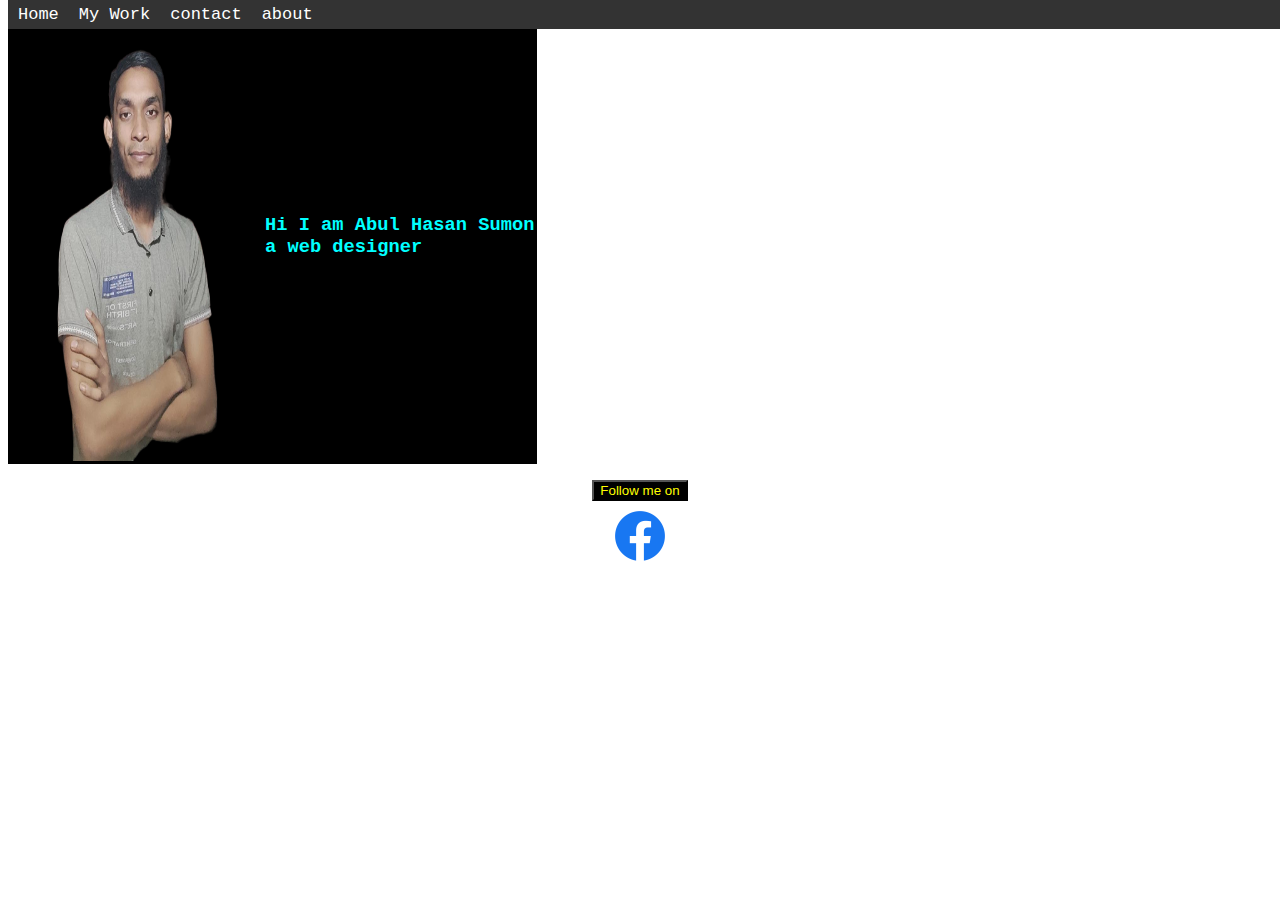
<file: index.html>
<!DOCTYPE html>
<html>
    <head>
        <title>
            My Portfolio
           </title>
           <link rel="icon" href="photo/p.jpeg" type="image/x-icon">
        <link rel="stylesheet" href="styles.css">
    </head>
    <body style="background-color:dark">
      <div class="navbar">
        <a href="index.html">Home</a>
        <a href="http://abulhassansumon.pythonanywhere.com/">My Work</a>
        <a href="contact.html">contact</a>
        <a href="about.html">about</a>
      </div>  
     <table style="background-color:black">
        <tr>
            <td><img src="photo\1698201429850_imgbg.net.png" alt="my photo" width="250" height="450" 
                style="vertical-align: top; margin: 0px 0px;"></td>
            <td><h3 style="vertical-align: bottom; color:aqua;"><p style="color:aqua">Hi I am <b>Abul Hasan Sumon <br></b>
                a web designer 
             </p></h3></td>
            
                
        </tr>
     </table>
     <div style="text-align: center;"><p></p>
     <button style=" background-color: black;color: yellow;">Follow me on</button>
     </div>
     <div style="text-align: center;padding: 10px 10px;">
    <a href="https://web.facebook.com/mdsumonali.mdsumon"><img src="photo/fb.png" alt="fb" width="50px" height="50px"></a>
    </div>
    </body> 
</html>
</file>
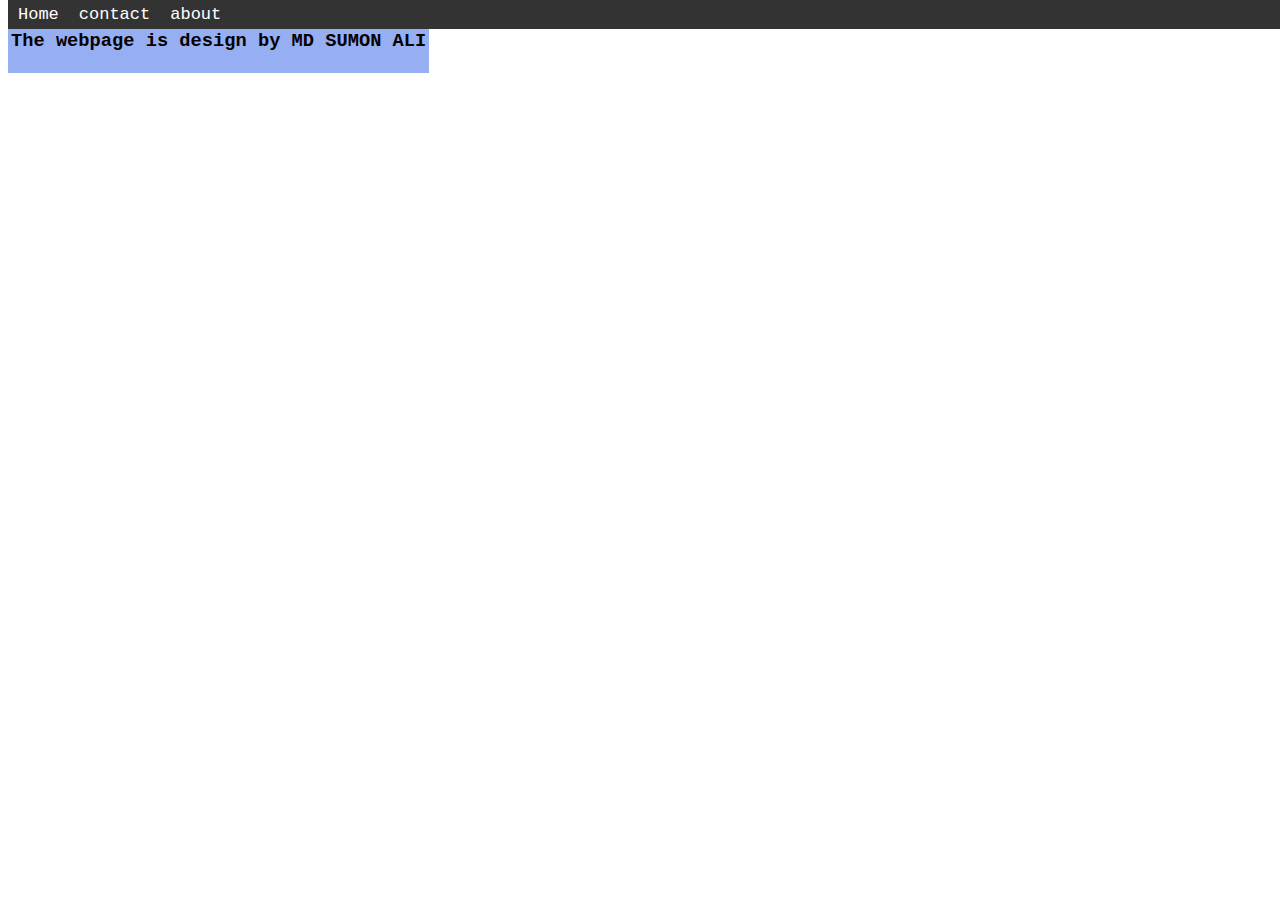
<file: about.html>
<!DOCTYPE html>
<html>
    <head>
        <title>
        About
    </title>
        <link rel="stylesheet" href="styles.css">

    </head>
  
    <body>
        <div class="navbar">
            <a href="firsth.html">Home</a>
            <a href="contact.html">contact</a>
            <a href="about.html">about</a>
          </div>   <table>
        <tr>
            <td>
        <h3>
            <p color:aqua;>The webpage is design by MD SUMON ALI</p>
        </h3>
        </td>
        </tr>
        </table>
    </body>
</html>
</file>
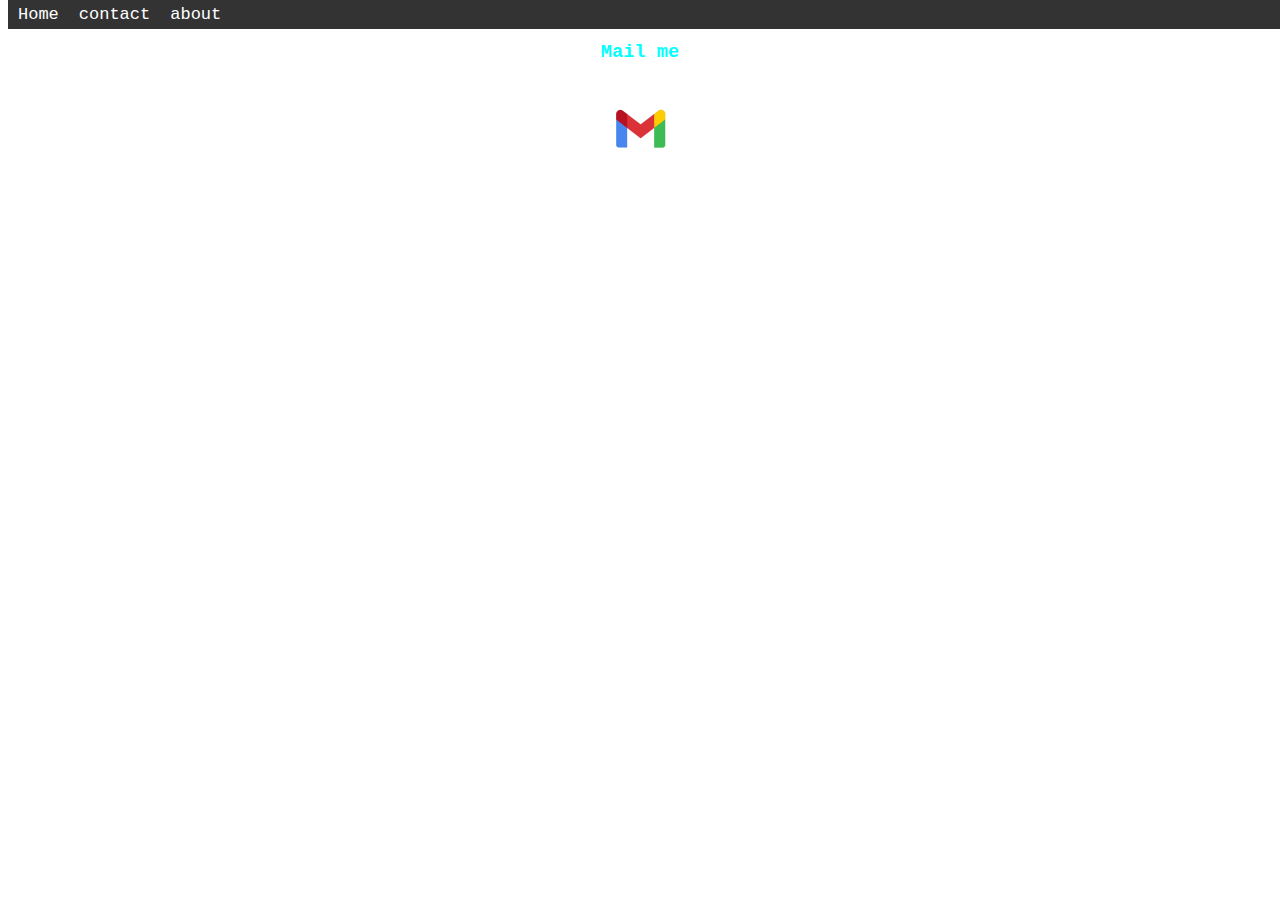
<file: contact.html>
<!DOCTYPE html>
<html>
    <head>
        <title>
            contact
        </title>
        <link rel="stylesheet" href="styles.css">
    </head>
    <body>
        <div class="navbar">
            <a href="firsth.html">Home</a>
            <a href="contact.html">contact</a>
            <a href="about.html">about</a>
          </div>  
        <h3 style="text-align: center;color: aqua;"><br>Mail me <br></h3>
        <div style="text-align: center; padding: 10px 10px;">
            <a href="mailto:mmdsumonali@gmail.com">
                <img src="photo/gm.gif" alt="send mail" width="75px" height="75px">
            </a>

        </div>
    </body>
</html>
</file>
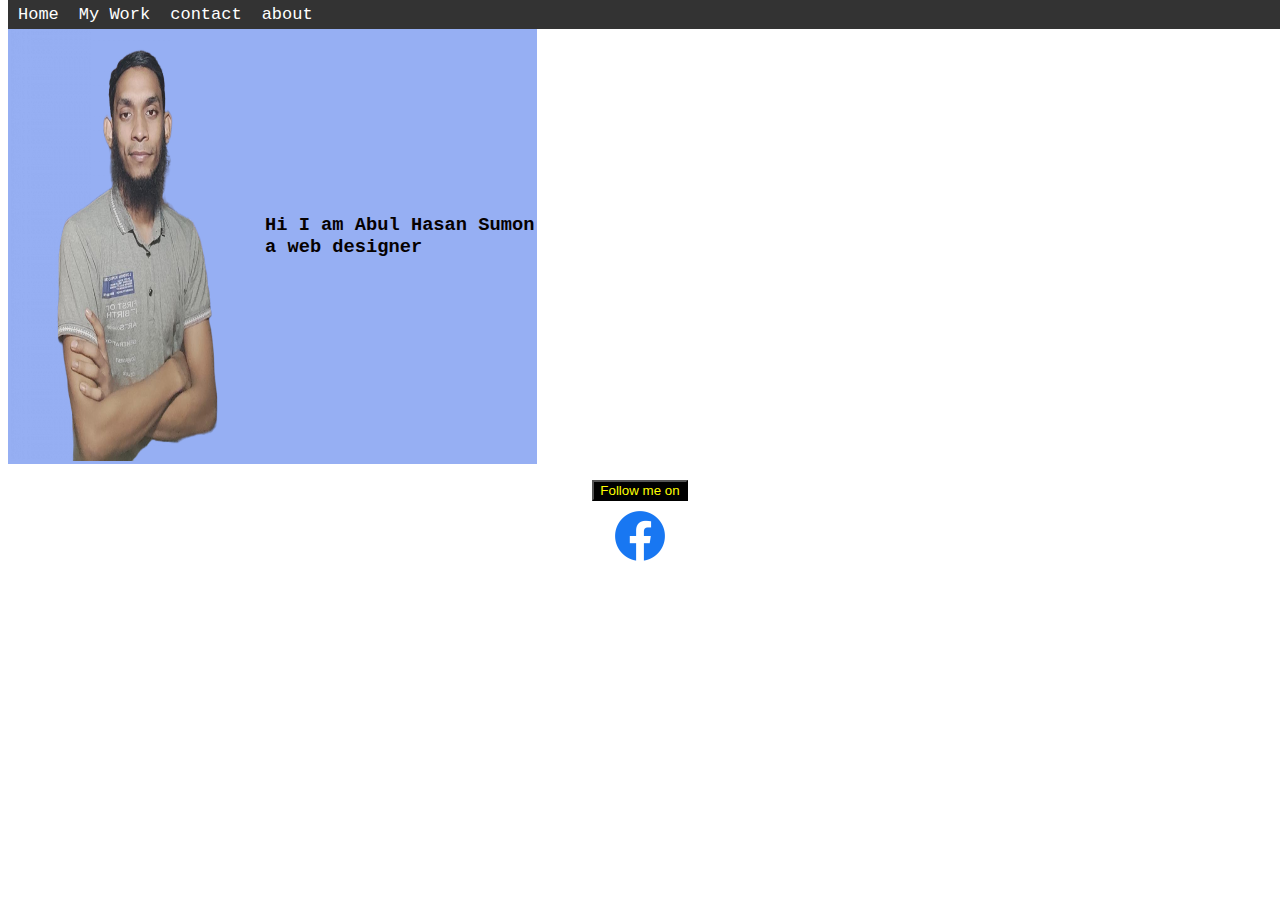
<file: web developping/firsth.html>
<!DOCTYPE html>
<html>
    <head>
        <title>
            My Portfolio
           </title>
           <link rel="icon" href="photo/p.jpeg" type="image/x-icon">
        <link rel="stylesheet" href="styles.css">
    </head>
    <body>
      <div class="navbar">
        <a href="firsth.html">Home</a>
        <a href="firsth.html">My Work</a>
        <a href="contact.html">contact</a>
        <a href="about.html">about</a>
      </div>  
     <table>
        <tr>
            <td><img src="photo\1698201429850_imgbg.net.png" alt="my photo" width="250" height="450" 
                style="vertical-align: top; margin: 0px 0px;"></td>
            <td><h3 style="vertical-align: bottom;"><p>Hi I am <b>Abul Hasan Sumon <br></b>
                a web designer 
             </p></h3></td>
            
                
        </tr>
     </table>
     <div style="text-align: center;"><p></p>
     <button style=" background-color: black;color: yellow;">Follow me on</button>
     </div>
     <div style="text-align: center;padding: 10px 10px;">
    <a href="https://web.facebook.com/mdsumonali.mdsumon"><img src="photo/fb.png" alt="fb" width="50px" height="50px"></a>
    </div>
    </body> 
</html>
</file>
<file: styles.css>
body {
    background-image: "photo/IMG_20210301_190620.jpg";
    font-family: 'Courier New', Courier, monospace;
}
.navbar{
    overflow: hidden;
    background-color: #333;
    position:fixed;
    top: 0;
    width: 100%;
}
.navbar a {
    float: left;
    color: white;
    text-align: center;
    text-decoration: none;
    padding: 5px 10px;
    font-size: 17px;
}
.navbar a:hover {
    background: #ddd;
    color: black;
}
table{
    background-color: rgb(150, 175, 243);
}
h3 {
    color : rgb(6, 1, 1);

}
p {
  
    padding: 0px;
}
a {
    color: rgb(183, 61, 124);
}
</file>
<file: web developping/styles.css>
body {
    background-image: "photo/IMG_20210301_190620.jpg";
    font-family: 'Courier New', Courier, monospace;
}
.navbar{
    overflow: hidden;
    background-color: #333;
    position:fixed;
    top: 0;
    width: 100%;
}
.navbar a {
    float: left;
    color: white;
    text-align: center;
    text-decoration: none;
    padding: 5px 10px;
    font-size: 17px;
}
.navbar a:hover {
    background: #ddd;
    color: black;
}
table{
    background-color: rgb(150, 175, 243);
}
h3 {
    color : rgb(6, 1, 1);

}
p {
  
    padding: 0px;
}
a {
    color: rgb(183, 61, 124);
}
</file>
